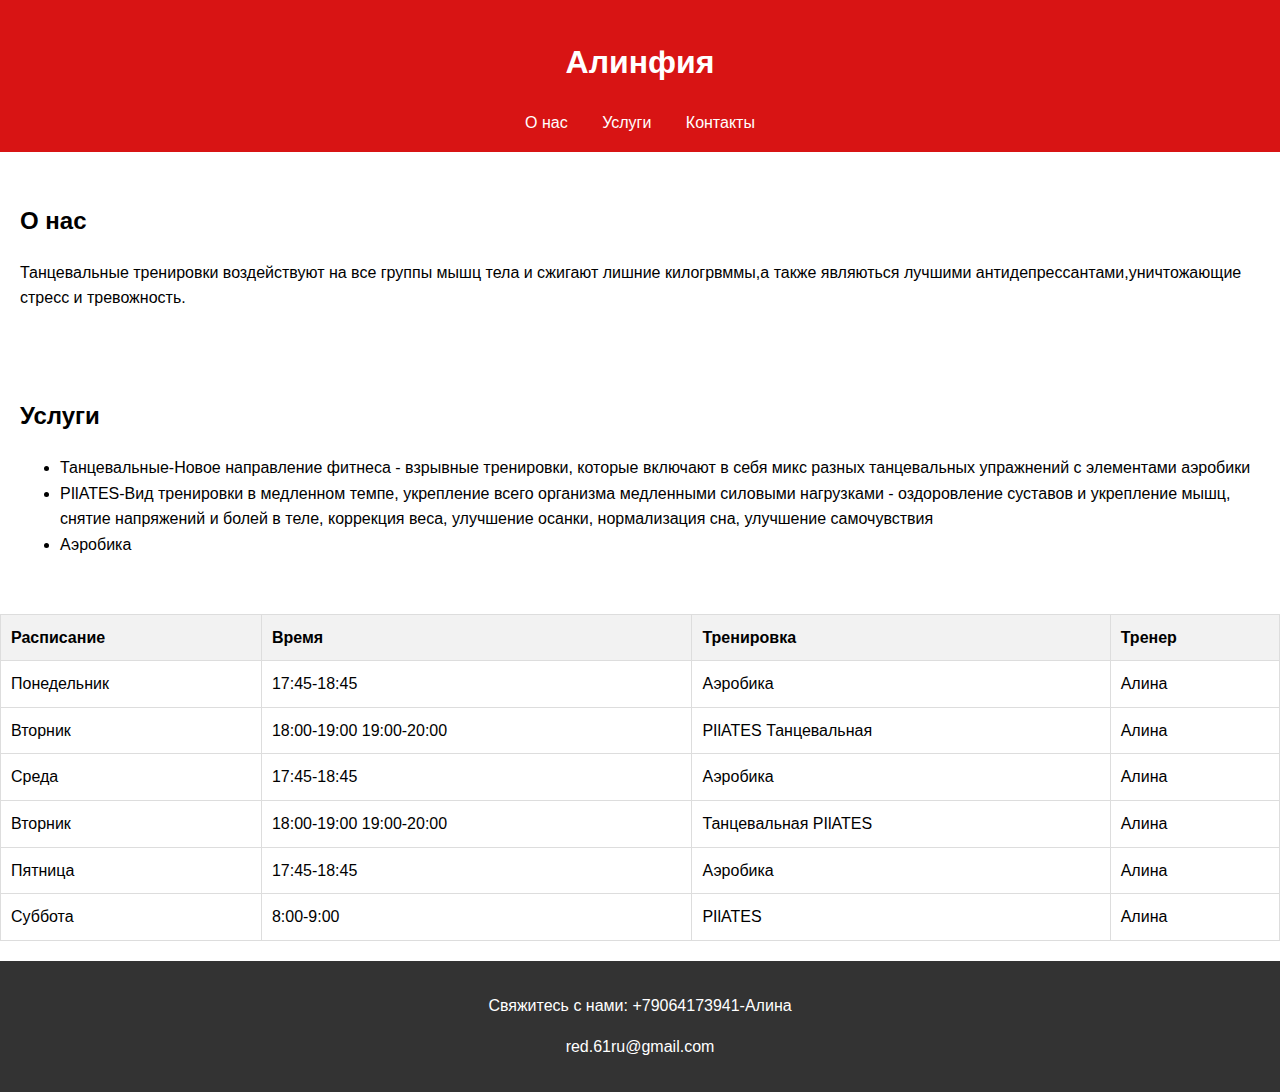
<file: index.html>
<!DOCTYPE html>
<html lang="ru">
<head>
    <meta charset="UTF-8">
    <meta name="viewport" content="width=device-width, initial-scale=1.0">
    <title>Алинфия</title>
    <link rel="stylesheet" href="style.css">
</head>
<body>
    <header>
        <h1>Алинфия</h1>
        <nav>
            <a href="#about">О нас</a>
            <a href="#services">Услуги</a>
            <a href="#contacts">Контакты</a>
        </nav>
    </header>

    <main>
        <section id="about">
            <h2>О нас</h2>
            <p>Танцевальные тренировки воздействуют на все группы мышц тела и сжигают лишние килогрвммы,а также являються лучшими антидепрессантами,уничтожающие стресс и тревожность.</p>
        </section>

        <section id="services">
            <h2>Услуги</h2>
            <ul>
                <li>Танцевальные-Новое направление фитнеса - взрывные тренировки, которые включают в себя микс разных танцевальных упражнений с элементами аэробики</li>
                <li>PIlATES-Вид тренировки в медленном темпе, укрепление всего организма медленными силовыми нагрузками - оздоровление суставов и укрепление мышц, снятие напряжений и болей в теле, коррекция веса, улучшение осанки, нормализация сна, улучшение самочувствия</li>
               <li>Аэробика</li>
            </ul>
        </section> 
</body>
</html>
<link rel="stylesheet" href="style.css"> 
<table border="1">
  <tr>
    <th>Расписание</th>
    <th>Время</th>
    <th>Тренировка</th>
    <th>Тренер</th>
  </tr>
  <tr>
    <td>Понедельник</td>
    <td>17:45-18:45</td>
    <td>Аэробика</td>
    <td>Алина</td>
  </tr>
     <tr>
    <td>Вторник</td>
    <td>18:00-19:00  19:00-20:00</td>
    <td>PIlATES   Танцевальная</td>
    <td>Алина</td>
  </tr>
     <tr>
    <td>Среда</td>
    <td>17:45-18:45</td>
    <td>Аэробика</td>
    <td>Алина</td>
  </tr>
      <tr>
    <td>Вторник</td>
    <td>18:00-19:00  19:00-20:00</td>
    <td>Танцевальная  PIlATES</td>
    <td>Алина</td>
  </tr>
         <tr>
    <td>Пятница</td>
    <td>17:45-18:45</td>
    <td>Аэробика</td>
    <td>Алина</td>
  </tr>
         <tr>
    <td>Суббота</td>
    <td>8:00-9:00</td>
    <td>PIlATES</td>
    <td>Алина</td>
  </tr>
  <!-- Добавьте остальные строки -->
</table>
 </main>

    <footer id="contacts">
        <p>Свяжитесь с нами: +79064173941-Алина
                       </p> red.61ru@gmail.com</p>
    </footer>
</file>
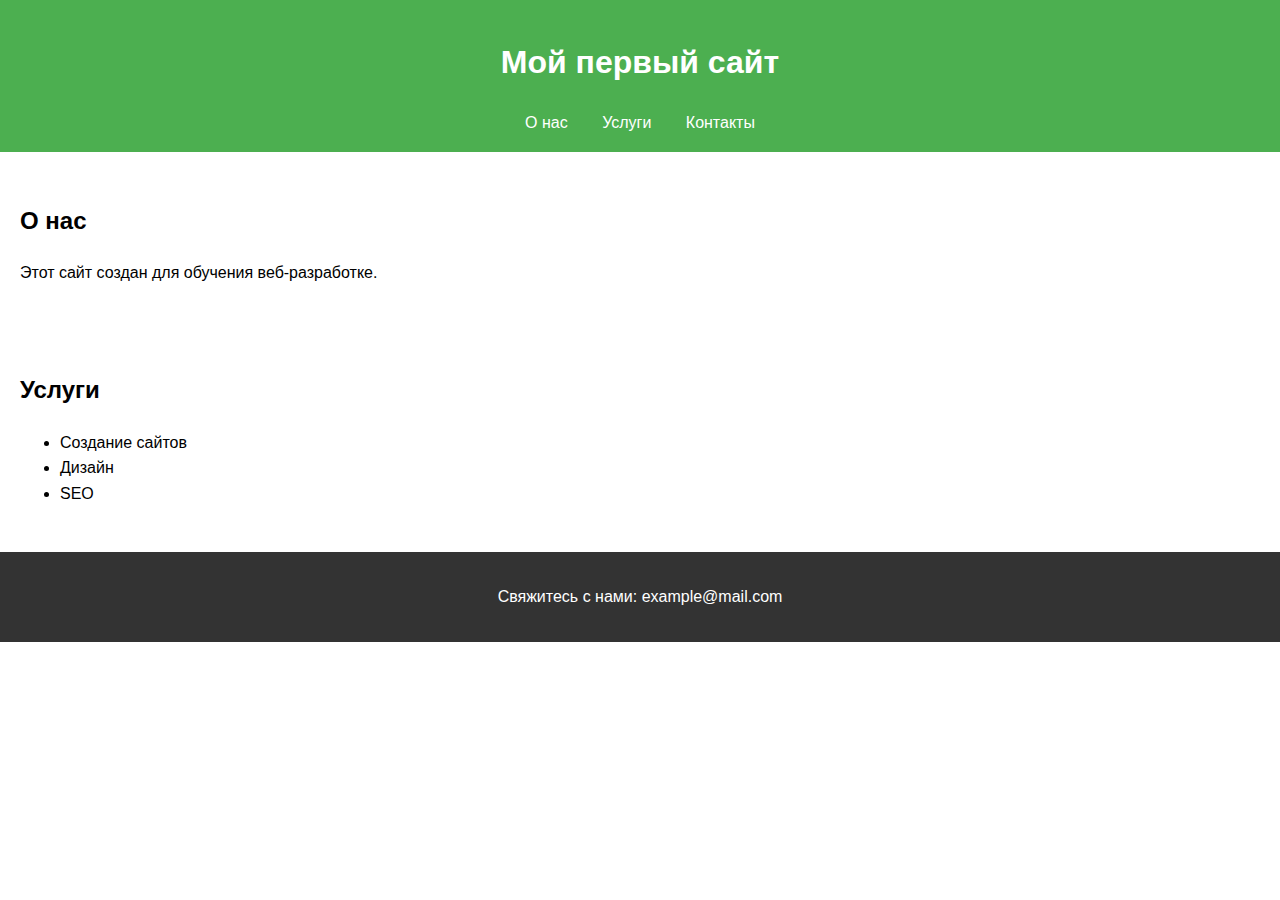
<file: Мой_Сайт/index.html>
<!DOCTYPE html>
<html lang="ru">
<head>
    <meta charset="UTF-8">
    <meta name="viewport" content="width=device-width, initial-scale=1.0">
    <title>Мой сайт</title>
    <link rel="stylesheet" href="style.css">
</head>
<body>
    <header>
        <h1>Мой первый сайт</h1>
        <nav>
            <a href="#about">О нас</a>
            <a href="#services">Услуги</a>
            <a href="#contacts">Контакты</a>
        </nav>
    </header>

    <main>
        <section id="about">
            <h2>О нас</h2>
            <p>Этот сайт создан для обучения веб-разработке.</p>
        </section>

        <section id="services">
            <h2>Услуги</h2>
            <ul>
                <li>Создание сайтов</li>
                <li>Дизайн</li>
                <li>SEO</li>
            </ul>
        </section>
    </main>

    <footer id="contacts">
        <p>Свяжитесь с нами: example@mail.com</p>
    </footer>
</body>
</html>
<link rel="stylesheet" href="style.css">
</file>
<file: style.css>
body {
    font-family: Arial, sans-serif;
    margin: 0;
    padding: 0;
    line-height: 1.6;
}

/* Шапка */
header {
    background: #d81414;
    color: white;
    padding: 1rem;
    text-align: center;
}

/* Меню */
nav a {
    color: white;
    margin: 0 15px;
    text-decoration: none;
}

/* Секции */
section {
    padding: 20px;
    margin: 10px 0;
}

/* Подвал */
footer {
    background: #333;
    color: white;
    text-align: center;
    padding: 1rem;
}

table {
  width: 100%;
  border-collapse: collapse;
  margin: 20px 0;
}
th, td {
  padding: 10px;
  border: 1px solid #ddd;
  text-align: left;
}
th {
  background-color: #f2f2f2;
}
@media (max-width: 600px) {
  table, thead, tbody, th, td, tr {
    display: block;
  }
  td {
    position: relative;
    padding-left: 50%;
  }
}
</file>
<file: Мой_Сайт/style.css>
body {
    font-family: Arial, sans-serif;
    margin: 0;
    padding: 0;
    line-height: 1.6;
}

/* Шапка */
header {
    background: #4CAF50;
    color: white;
    padding: 1rem;
    text-align: center;
}

/* Меню */
nav a {
    color: white;
    margin: 0 15px;
    text-decoration: none;
}

/* Секции */
section {
    padding: 20px;
    margin: 10px 0;
}

/* Подвал */
footer {
    background: #333;
    color: white;
    text-align: center;
    padding: 1rem;
}
</file>
